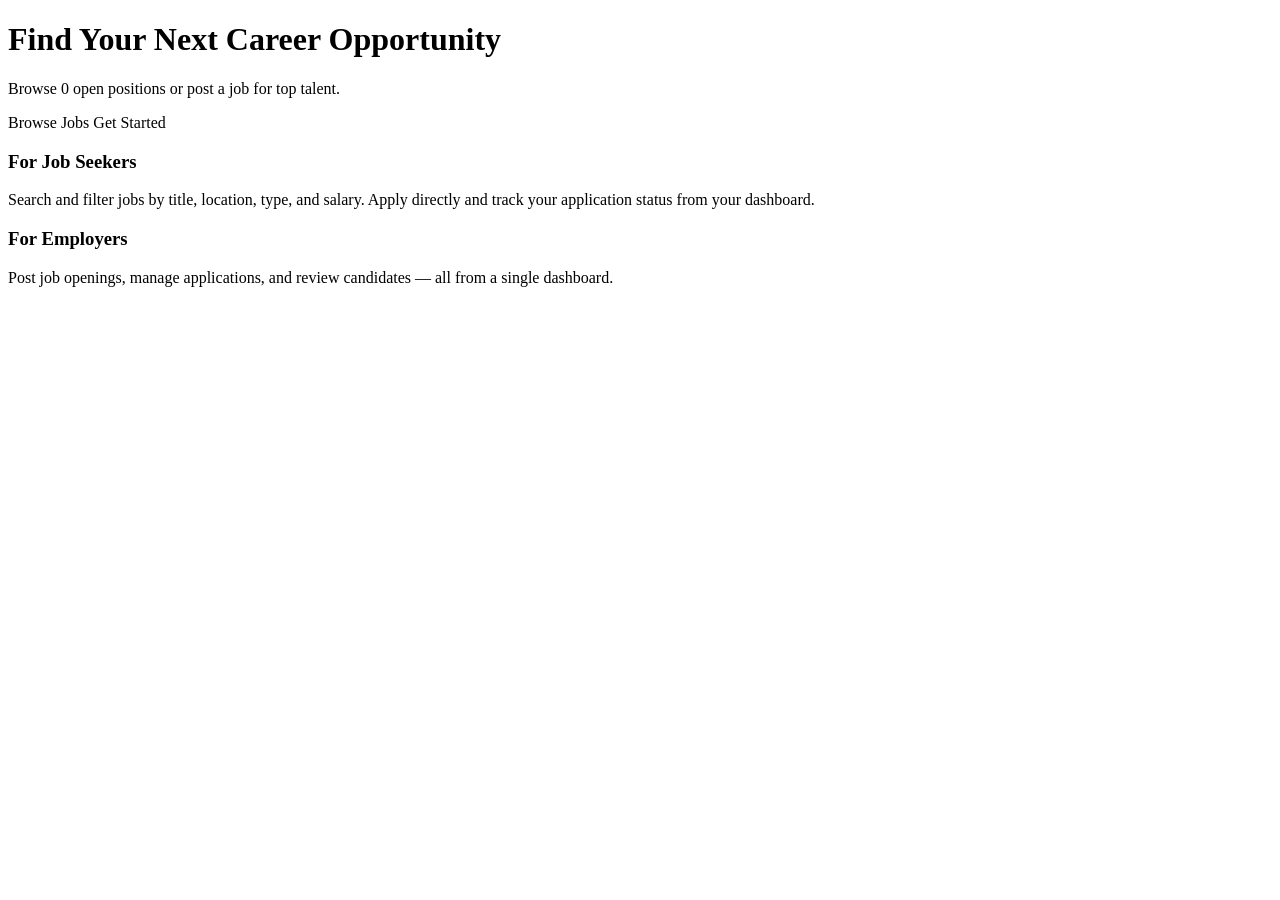
<file: job-portal/target/classes/templates/index.html>
<!DOCTYPE html>
<html lang="en" xmlns:th="http://www.thymeleaf.org">
<head>
    <meta charset="UTF-8">
    <title>JobPortal - Find Your Next Opportunity</title>
    <link rel="stylesheet" th:href="@{/css/style.css}">
</head>
<body>
<div th:replace="~{fragments/navbar :: navbar}"></div>

<div class="container">
    <div class="hero">
        <h1>Find Your Next Career Opportunity</h1>
        <p>Browse <span th:text="${jobCount}">0</span> open positions or post a job for top talent.</p>
        <a class="btn btn-primary" th:href="@{/jobs}">Browse Jobs</a>
        <a class="btn btn-success" th:href="@{/register}">Get Started</a>
    </div>

    <div class="card">
        <h3>For Job Seekers</h3>
        <p>Search and filter jobs by title, location, type, and salary. Apply directly and track your application status from your dashboard.</p>
    </div>
    <div class="card">
        <h3>For Employers</h3>
        <p>Post job openings, manage applications, and review candidates — all from a single dashboard.</p>
    </div>
</div>
</body>
</html>
</file>
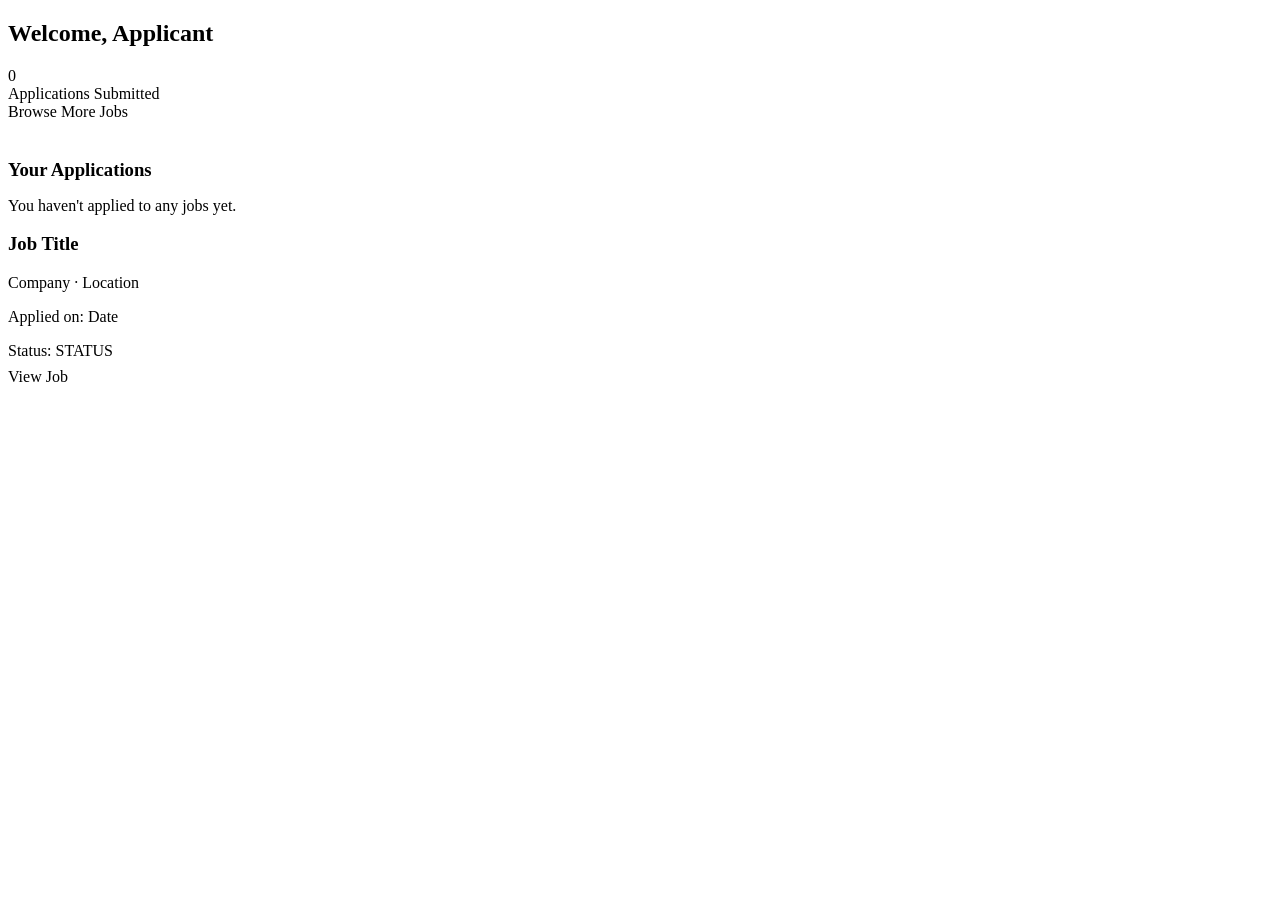
<file: job-portal/target/classes/templates/dashboard-applicant.html>
<!DOCTYPE html>
<html lang="en" xmlns:th="http://www.thymeleaf.org">
<head>
    <meta charset="UTF-8">
    <title>Dashboard - JobPortal</title>
    <link rel="stylesheet" th:href="@{/css/style.css}">
</head>
<body>
<div th:replace="~{fragments/navbar :: navbar}"></div>

<div class="container">
    <h2>Welcome, <span th:text="${user.fullName}">Applicant</span></h2>

    <div class="stats">
        <div class="stat-box">
            <div class="number" th:text="${#lists.size(applications)}">0</div>
            <div>Applications Submitted</div>
        </div>
    </div>

    <a class="btn btn-primary" th:href="@{/jobs}" style="margin-bottom:1.2rem; display:inline-block;">Browse More Jobs</a>

    <h3 style="margin-bottom:0.8rem;">Your Applications</h3>

    <div th:if="${#lists.isEmpty(applications)}" class="card">
        <p>You haven't applied to any jobs yet.</p>
    </div>

    <div class="card" th:each="app : ${applications}">
        <h3 th:text="${app.job.title}">Job Title</h3>
        <p class="job-meta" th:text="${app.job.company} + ' · ' + ${app.job.location}">Company · Location</p>
        <p class="job-meta">Applied on: <span th:text="${app.appliedDate}">Date</span></p>
        <p style="margin:0.5rem 0;">
            Status:
            <span class="badge"
                  th:classappend="${app.status.name() == 'APPLIED'} ? 'badge-applied' : (${app.status.name() == 'SHORTLISTED'} ? 'badge-shortlisted' : (${app.status.name() == 'SELECTED'} ? 'badge-selected' : 'badge-rejected'))"
                  th:text="${app.status}">STATUS</span>
        </p>
        <a class="btn btn-secondary" th:href="@{/jobs/{id}(id=${app.job.id})}">View Job</a>
    </div>
</div>
</body>
</html>
</file>
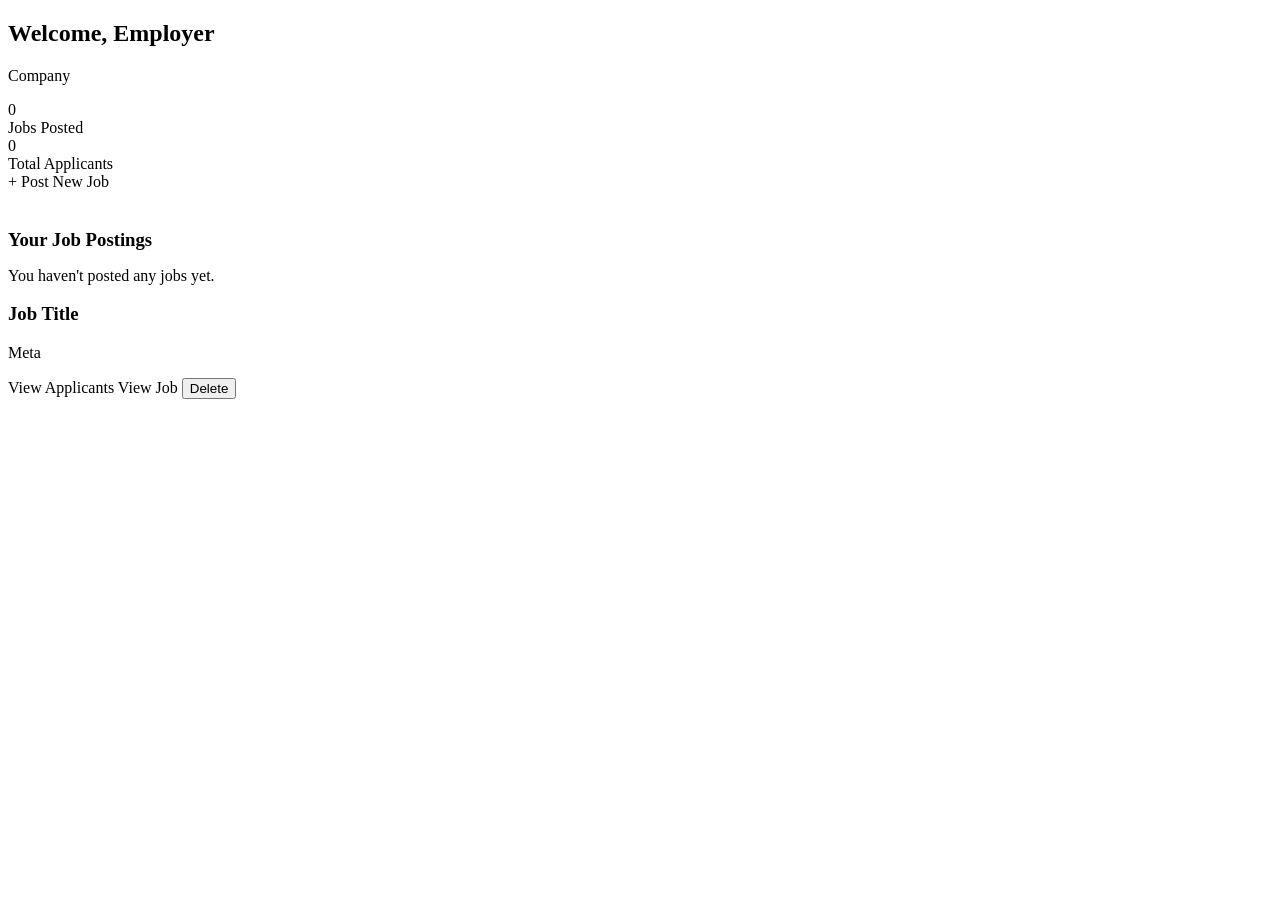
<file: job-portal/target/classes/templates/dashboard-employer.html>
<!DOCTYPE html>
<html lang="en" xmlns:th="http://www.thymeleaf.org">
<head>
    <meta charset="UTF-8">
    <title>Employer Dashboard - JobPortal</title>
    <link rel="stylesheet" th:href="@{/css/style.css}">
</head>
<body>
<div th:replace="~{fragments/navbar :: navbar}"></div>

<div class="container">
    <h2>Welcome, <span th:text="${user.fullName}">Employer</span></h2>
    <p class="job-meta" th:text="${user.companyName}">Company</p>

    <div class="stats">
        <div class="stat-box">
            <div class="number" th:text="${#lists.size(postedJobs)}">0</div>
            <div>Jobs Posted</div>
        </div>
        <div class="stat-box">
            <div class="number" th:text="${totalApplicants}">0</div>
            <div>Total Applicants</div>
        </div>
    </div>

    <a class="btn btn-success" th:href="@{/jobs/post}" style="margin-bottom:1.2rem; display:inline-block;">+ Post New Job</a>

    <h3 style="margin-bottom:0.8rem;">Your Job Postings</h3>

    <div th:if="${#lists.isEmpty(postedJobs)}" class="card">
        <p>You haven't posted any jobs yet.</p>
    </div>

    <div class="card" th:each="job : ${postedJobs}">
        <h3 th:text="${job.title}">Job Title</h3>
        <p class="job-meta" th:text="${job.location} + ' · ' + ${job.jobType} + ' · ₹' + ${job.salary} + '/year'">Meta</p>
        <a class="btn btn-primary" th:href="@{/jobs/{id}/applicants(id=${job.id})}">View Applicants</a>
        <a class="btn btn-secondary" th:href="@{/jobs/{id}(id=${job.id})}">View Job</a>
        <form th:action="@{/jobs/delete/{id}(id=${job.id})}" method="post" style="display:inline; flex-direction:row;">
            <button type="submit" class="btn btn-danger" style="width:auto;">Delete</button>
        </form>
    </div>
</div>
</body>
</html>
</file>
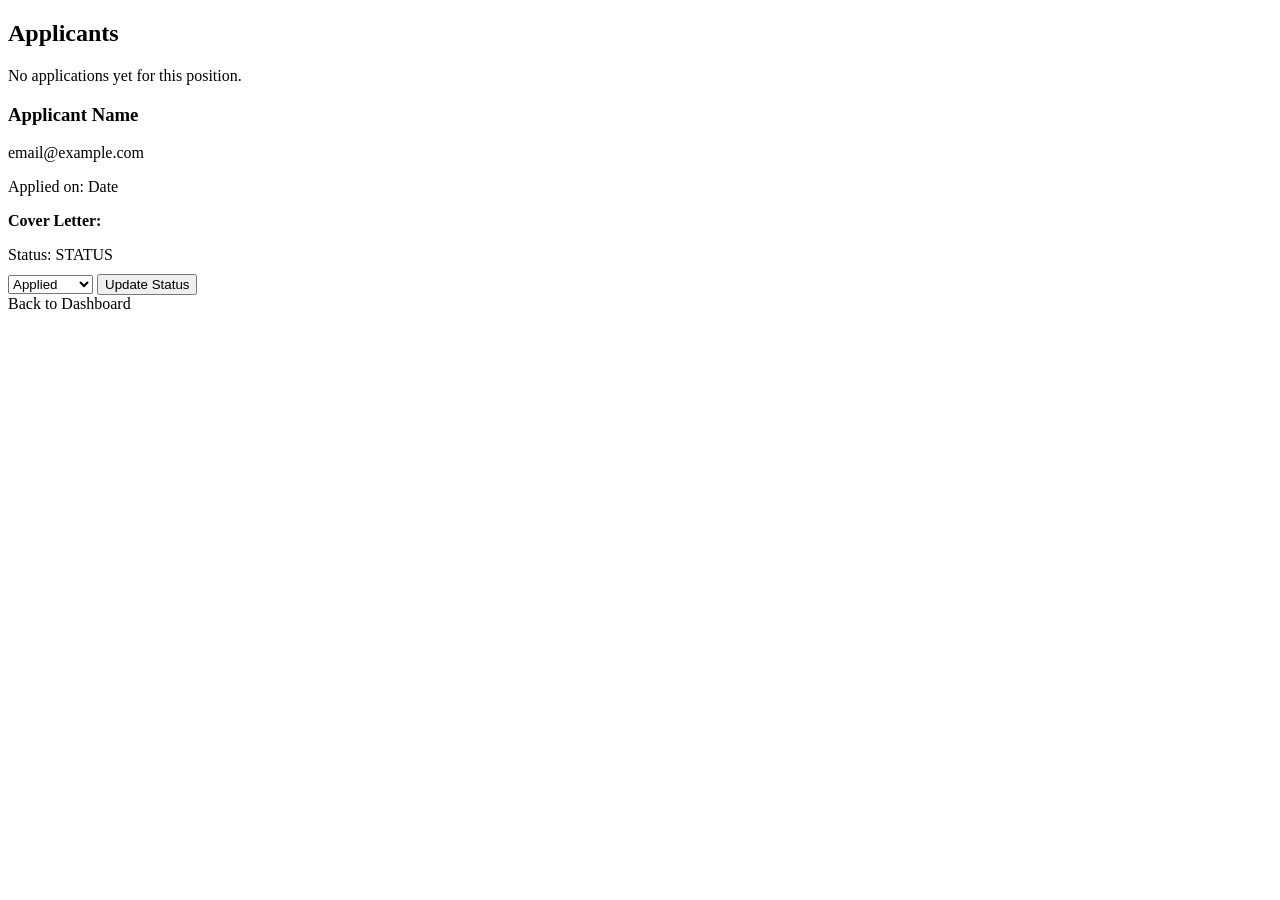
<file: job-portal/target/classes/templates/job-applicants.html>
<!DOCTYPE html>
<html lang="en" xmlns:th="http://www.thymeleaf.org">
<head>
    <meta charset="UTF-8">
    <title>Applicants - JobPortal</title>
    <link rel="stylesheet" th:href="@{/css/style.css}">
</head>
<body>
<div th:replace="~{fragments/navbar :: navbar}"></div>

<div class="container">
    <h2 th:text="'Applicants for ' + ${job.title}">Applicants</h2>

    <div th:if="${#lists.isEmpty(applications)}" class="card">
        <p>No applications yet for this position.</p>
    </div>

    <div class="card" th:each="app : ${applications}">
        <h3 th:text="${app.applicant.fullName}">Applicant Name</h3>
        <p class="job-meta" th:text="${app.applicant.email}">email@example.com</p>
        <p class="job-meta">Applied on: <span th:text="${app.appliedDate}">Date</span></p>
        <p th:if="${app.coverLetter != null and !app.coverLetter.isEmpty()}">
            <strong>Cover Letter:</strong> <span th:text="${app.coverLetter}"></span>
        </p>

        <p style="margin:0.6rem 0;">
            Status:
            <span class="badge"
                  th:classappend="${app.status.name() == 'APPLIED'} ? 'badge-applied' : (${app.status.name() == 'SHORTLISTED'} ? 'badge-shortlisted' : (${app.status.name() == 'SELECTED'} ? 'badge-selected' : 'badge-rejected'))"
                  th:text="${app.status}">STATUS</span>
        </p>

        <form th:action="@{/applications/{id}/status(id=${app.id})}" method="post" style="flex-direction:row; gap:0.5rem;">
            <select name="status" style="width:auto;">
                <option value="APPLIED" th:selected="${app.status.name() == 'APPLIED'}">Applied</option>
                <option value="SHORTLISTED" th:selected="${app.status.name() == 'SHORTLISTED'}">Shortlisted</option>
                <option value="SELECTED" th:selected="${app.status.name() == 'SELECTED'}">Selected</option>
                <option value="REJECTED" th:selected="${app.status.name() == 'REJECTED'}">Rejected</option>
            </select>
            <button type="submit" class="btn btn-primary" style="width:auto;">Update Status</button>
        </form>
    </div>

    <a class="btn btn-secondary" th:href="@{/dashboard}">Back to Dashboard</a>
</div>
</body>
</html>
</file>
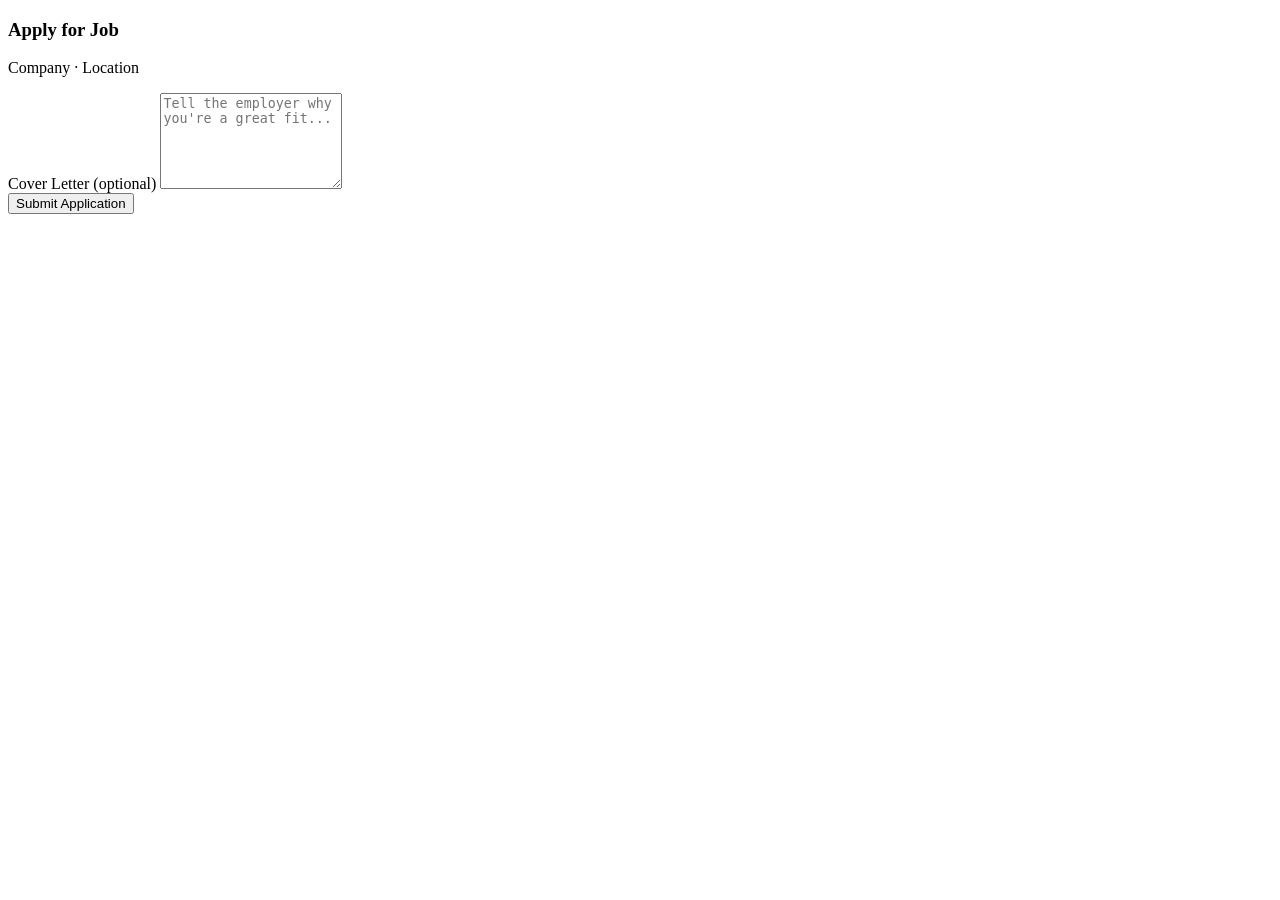
<file: job-portal/target/classes/templates/job-apply.html>
<!DOCTYPE html>
<html lang="en" xmlns:th="http://www.thymeleaf.org">
<head>
    <meta charset="UTF-8">
    <title>Apply - JobPortal</title>
    <link rel="stylesheet" th:href="@{/css/style.css}">
</head>
<body>
<div th:replace="~{fragments/navbar :: navbar}"></div>

<div class="container" style="max-width:600px;">
    <div class="card">
        <h3>Apply for <span th:text="${job.title}">Job</span></h3>
        <p class="job-meta" th:text="${job.company} + ' · ' + ${job.location}">Company · Location</p>

        <div th:if="${errorMessage}" class="alert-error" th:text="${errorMessage}"></div>

        <form th:action="@{/jobs/{id}/apply(id=${job.id})}" method="post">
            <div>
                <label>Cover Letter (optional)</label>
                <textarea name="coverLetter" rows="6" placeholder="Tell the employer why you're a great fit..."></textarea>
            </div>
            <button type="submit" class="btn btn-success">Submit Application</button>
        </form>
    </div>
</div>
</body>
</html>
</file>
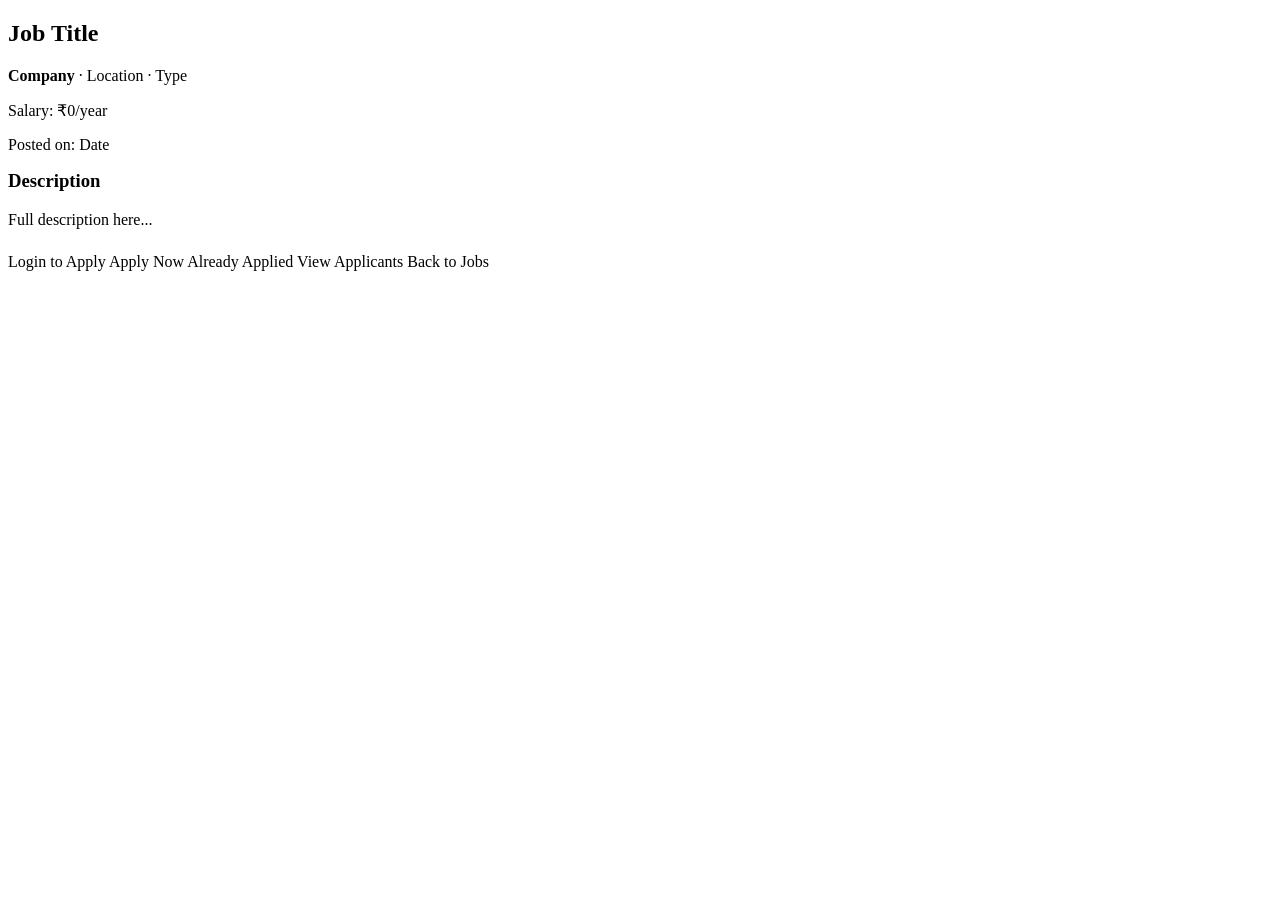
<file: job-portal/target/classes/templates/job-details.html>
<!DOCTYPE html>
<html lang="en" xmlns:th="http://www.thymeleaf.org" xmlns:sec="http://www.thymeleaf.org/extras/spring-security">
<head>
    <meta charset="UTF-8">
    <title th:text="${job.title} + ' - JobPortal'">Job Details</title>
    <link rel="stylesheet" th:href="@{/css/style.css}">
</head>
<body>
<div th:replace="~{fragments/navbar :: navbar}"></div>

<div class="container">
    <div class="card">
        <h2 th:text="${job.title}">Job Title</h2>
        <p class="job-meta">
            <strong th:text="${job.company}">Company</strong> ·
            <span th:text="${job.location}">Location</span> ·
            <span th:text="${job.jobType}">Type</span>
        </p>
        <p class="job-meta">Salary: ₹<span th:text="${job.salary}">0</span>/year</p>
        <p class="job-meta">Posted on: <span th:text="${job.postedDate}">Date</span></p>

        <h3 style="margin-top:1rem;">Description</h3>
        <p th:text="${job.description}">Full description here...</p>

        <div style="margin-top:1.5rem;">
            <a sec:authorize="!isAuthenticated()" class="btn btn-primary" th:href="@{/login}">Login to Apply</a>

            <span sec:authorize="hasRole('APPLICANT')">
                <a th:if="${alreadyApplied == false}" class="btn btn-success" th:href="@{/jobs/{id}/apply(id=${job.id})}">Apply Now</a>
                <span th:if="${alreadyApplied == true}" class="badge badge-applied">Already Applied</span>
            </span>

            <span sec:authorize="hasRole('EMPLOYER')">
                <a class="btn btn-primary" th:href="@{/jobs/{id}/applicants(id=${job.id})}">View Applicants</a>
            </span>

            <a class="btn btn-secondary" th:href="@{/jobs}">Back to Jobs</a>
        </div>
    </div>
</div>
</body>
</html>
</file>
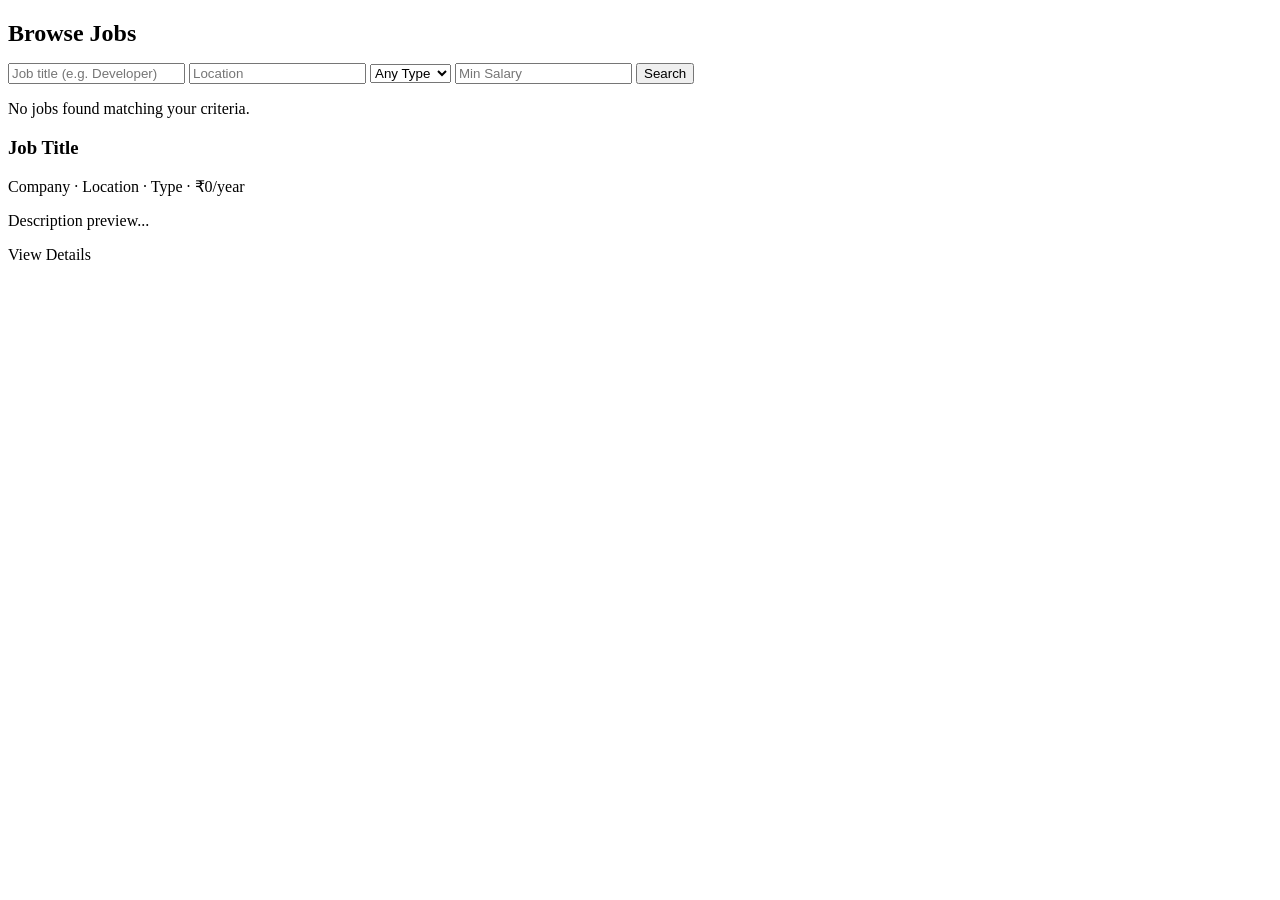
<file: job-portal/target/classes/templates/job-list.html>
<!DOCTYPE html>
<html lang="en" xmlns:th="http://www.thymeleaf.org">
<head>
    <meta charset="UTF-8">
    <title>Browse Jobs - JobPortal</title>
    <link rel="stylesheet" th:href="@{/css/style.css}">
</head>
<body>
<div th:replace="~{fragments/navbar :: navbar}"></div>

<div class="container">
    <h2 style="margin-bottom:1rem;">Browse Jobs</h2>

    <form th:action="@{/jobs/search}" th:object="${searchDto}" method="post" class="search-bar">
        <input type="text" th:field="*{title}" placeholder="Job title (e.g. Developer)" />
        <input type="text" th:field="*{location}" placeholder="Location" />
        <select th:field="*{jobType}">
            <option value="">Any Type</option>
            <option value="FULL_TIME">Full Time</option>
            <option value="PART_TIME">Part Time</option>
            <option value="INTERNSHIP">Internship</option>
            <option value="CONTRACT">Contract</option>
        </select>
        <input type="number" th:field="*{minSalary}" placeholder="Min Salary" />
        <button type="submit" class="btn btn-primary">Search</button>
    </form>

    <div th:if="${#lists.isEmpty(jobs)}" class="card">
        <p>No jobs found matching your criteria.</p>
    </div>

    <div class="card" th:each="job : ${jobs}">
        <h3 th:text="${job.title}">Job Title</h3>
        <p class="job-meta">
            <span th:text="${job.company}">Company</span> ·
            <span th:text="${job.location}">Location</span> ·
            <span th:text="${job.jobType}">Type</span> ·
            ₹<span th:text="${job.salary}">0</span>/year
        </p>
        <p th:text="${#strings.abbreviate(job.description, 150)}">Description preview...</p>
        <a class="btn btn-primary" th:href="@{/jobs/{id}(id=${job.id})}">View Details</a>
    </div>
</div>
</body>
</html>
</file>
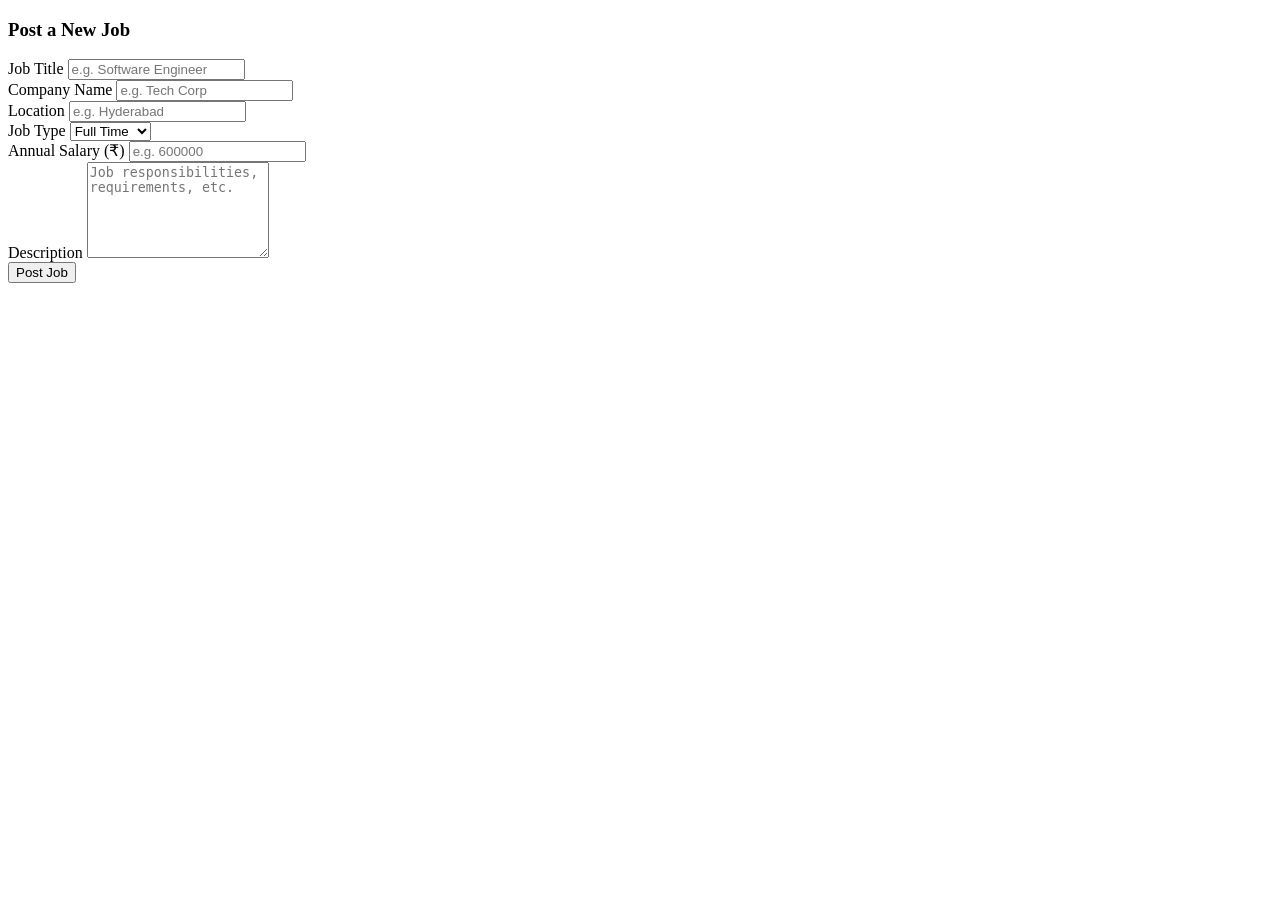
<file: job-portal/target/classes/templates/job-post.html>
<!DOCTYPE html>
<html lang="en" xmlns:th="http://www.thymeleaf.org">
<head>
    <meta charset="UTF-8">
    <title>Post a Job - JobPortal</title>
    <link rel="stylesheet" th:href="@{/css/style.css}">
</head>
<body>
<div th:replace="~{fragments/navbar :: navbar}"></div>

<div class="container" style="max-width:600px;">
    <div class="card">
        <h3>Post a New Job</h3>
        <form th:action="@{/jobs/post}" th:object="${job}" method="post">
            <div>
                <label>Job Title</label>
                <input type="text" th:field="*{title}" placeholder="e.g. Software Engineer" />
                <span class="error" th:if="${#fields.hasErrors('title')}" th:errors="*{title}"></span>
            </div>
            <div>
                <label>Company Name</label>
                <input type="text" th:field="*{company}" placeholder="e.g. Tech Corp" />
                <span class="error" th:if="${#fields.hasErrors('company')}" th:errors="*{company}"></span>
            </div>
            <div>
                <label>Location</label>
                <input type="text" th:field="*{location}" placeholder="e.g. Hyderabad" />
                <span class="error" th:if="${#fields.hasErrors('location')}" th:errors="*{location}"></span>
            </div>
            <div>
                <label>Job Type</label>
                <select th:field="*{jobType}">
                    <option value="FULL_TIME">Full Time</option>
                    <option value="PART_TIME">Part Time</option>
                    <option value="INTERNSHIP">Internship</option>
                    <option value="CONTRACT">Contract</option>
                </select>
            </div>
            <div>
                <label>Annual Salary (₹)</label>
                <input type="number" th:field="*{salary}" placeholder="e.g. 600000" />
                <span class="error" th:if="${#fields.hasErrors('salary')}" th:errors="*{salary}"></span>
            </div>
            <div>
                <label>Description</label>
                <textarea th:field="*{description}" rows="6" placeholder="Job responsibilities, requirements, etc."></textarea>
                <span class="error" th:if="${#fields.hasErrors('description')}" th:errors="*{description}"></span>
            </div>
            <button type="submit" class="btn btn-success">Post Job</button>
        </form>
    </div>
</div>
</body>
</html>
</file>
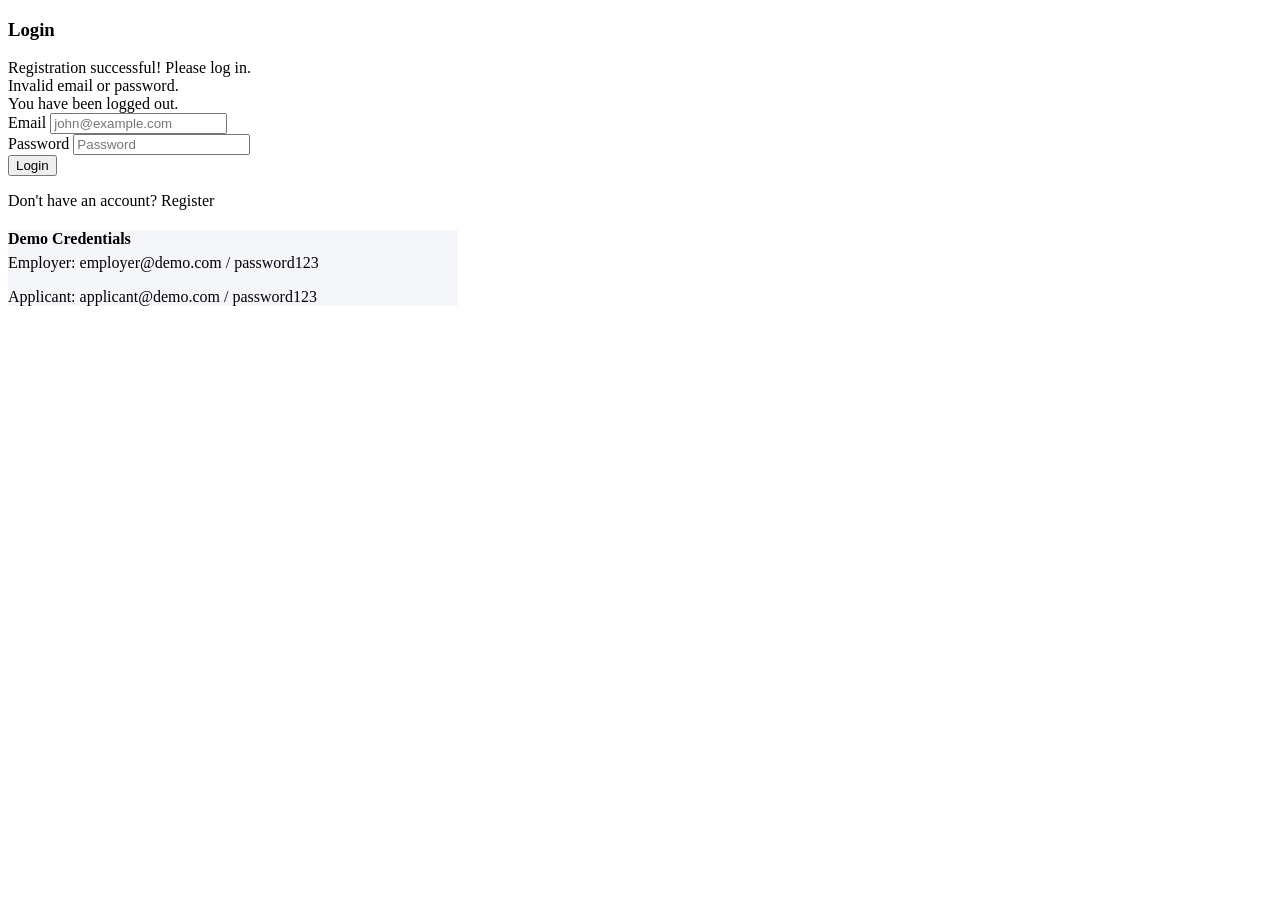
<file: job-portal/target/classes/templates/login.html>
<!DOCTYPE html>
<html lang="en" xmlns:th="http://www.thymeleaf.org">
<head>
    <meta charset="UTF-8">
    <title>Login - JobPortal</title>
    <link rel="stylesheet" th:href="@{/css/style.css}">
</head>
<body>
<div th:replace="~{fragments/navbar :: navbar}"></div>

<div class="container" style="max-width:450px;">
    <div class="card">
        <h3>Login</h3>

        <div class="alert-success" th:if="${param.registered}">
            Registration successful! Please log in.
        </div>
        <div class="alert-error" th:if="${param.error}">
            Invalid email or password.
        </div>
        <div class="alert-success" th:if="${param.logout}">
            You have been logged out.
        </div>

        <form th:action="@{/login}" method="post">
            <div>
                <label>Email</label>
                <input type="email" name="username" placeholder="john@example.com" required />
            </div>
            <div>
                <label>Password</label>
                <input type="password" name="password" placeholder="Password" required />
            </div>
            <button type="submit" class="btn btn-primary">Login</button>
        </form>
        <p style="margin-top:1rem;">Don't have an account? <a th:href="@{/register}">Register</a></p>

        <div class="card" style="margin-top:1.2rem; background:#f4f6f9;">
            <strong>Demo Credentials</strong>
            <p style="margin-top:0.4rem;">Employer: employer@demo.com / password123</p>
            <p>Applicant: applicant@demo.com / password123</p>
        </div>
    </div>
</div>
</body>
</html>
</file>
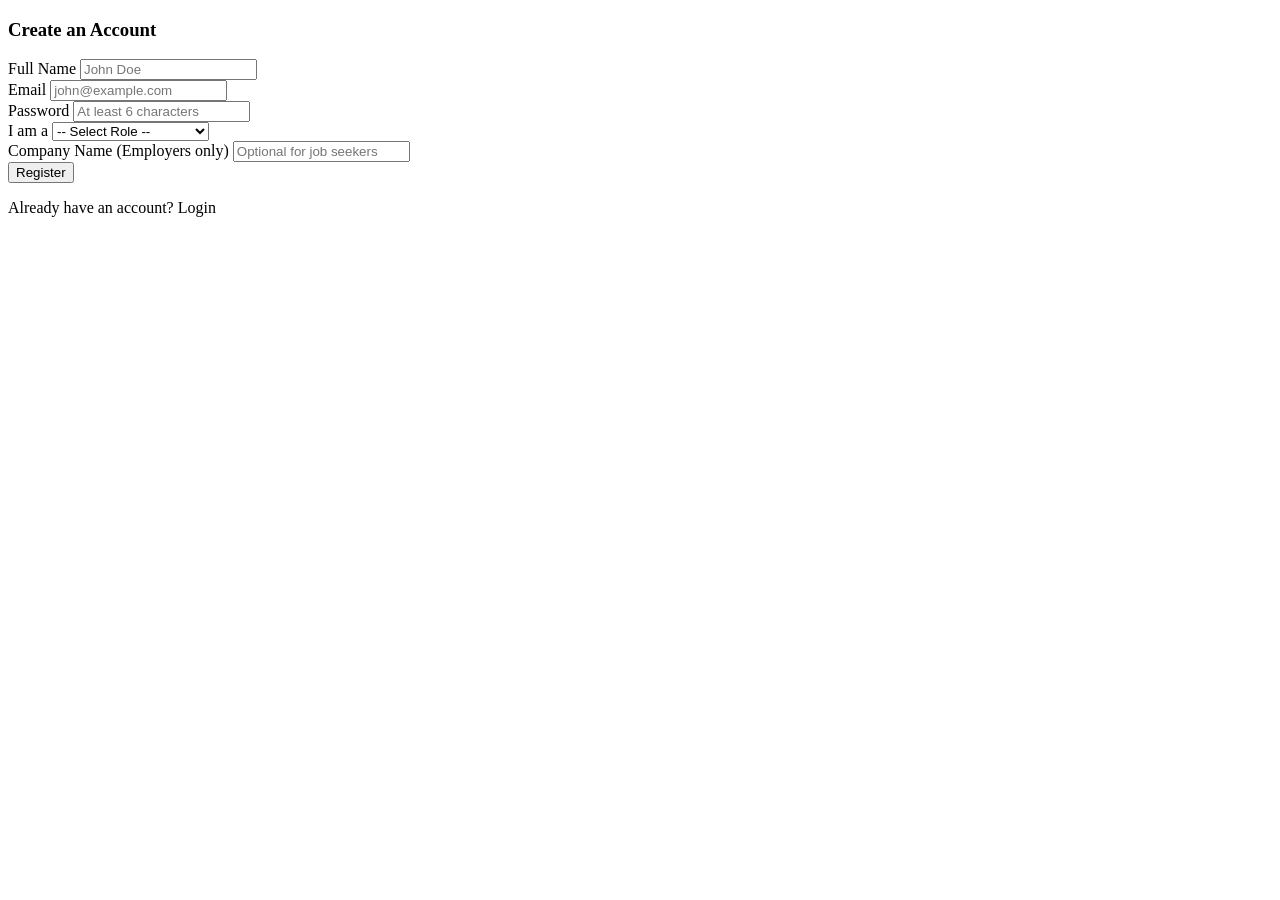
<file: job-portal/target/classes/templates/register.html>
<!DOCTYPE html>
<html lang="en" xmlns:th="http://www.thymeleaf.org">
<head>
    <meta charset="UTF-8">
    <title>Register - JobPortal</title>
    <link rel="stylesheet" th:href="@{/css/style.css}">
</head>
<body>
<div th:replace="~{fragments/navbar :: navbar}"></div>

<div class="container" style="max-width:500px;">
    <div class="card">
        <h3>Create an Account</h3>

        <div th:if="${errorMessage}" class="alert-error" th:text="${errorMessage}"></div>

        <form th:action="@{/register}" th:object="${registrationDto}" method="post">
            <div>
                <label>Full Name</label>
                <input type="text" th:field="*{fullName}" placeholder="John Doe" />
                <span class="error" th:if="${#fields.hasErrors('fullName')}" th:errors="*{fullName}"></span>
            </div>
            <div>
                <label>Email</label>
                <input type="email" th:field="*{email}" placeholder="john@example.com" />
                <span class="error" th:if="${#fields.hasErrors('email')}" th:errors="*{email}"></span>
            </div>
            <div>
                <label>Password</label>
                <input type="password" th:field="*{password}" placeholder="At least 6 characters" />
                <span class="error" th:if="${#fields.hasErrors('password')}" th:errors="*{password}"></span>
            </div>
            <div>
                <label>I am a</label>
                <select th:field="*{role}">
                    <option value="">-- Select Role --</option>
                    <option value="APPLICANT">Job Seeker (Applicant)</option>
                    <option value="EMPLOYER">Employer</option>
                </select>
                <span class="error" th:if="${#fields.hasErrors('role')}" th:errors="*{role}"></span>
            </div>
            <div>
                <label>Company Name (Employers only)</label>
                <input type="text" th:field="*{companyName}" placeholder="Optional for job seekers" />
            </div>
            <button type="submit" class="btn btn-primary">Register</button>
        </form>
        <p style="margin-top:1rem;">Already have an account? <a th:href="@{/login}">Login</a></p>
    </div>
</div>
</body>
</html>
</file>
